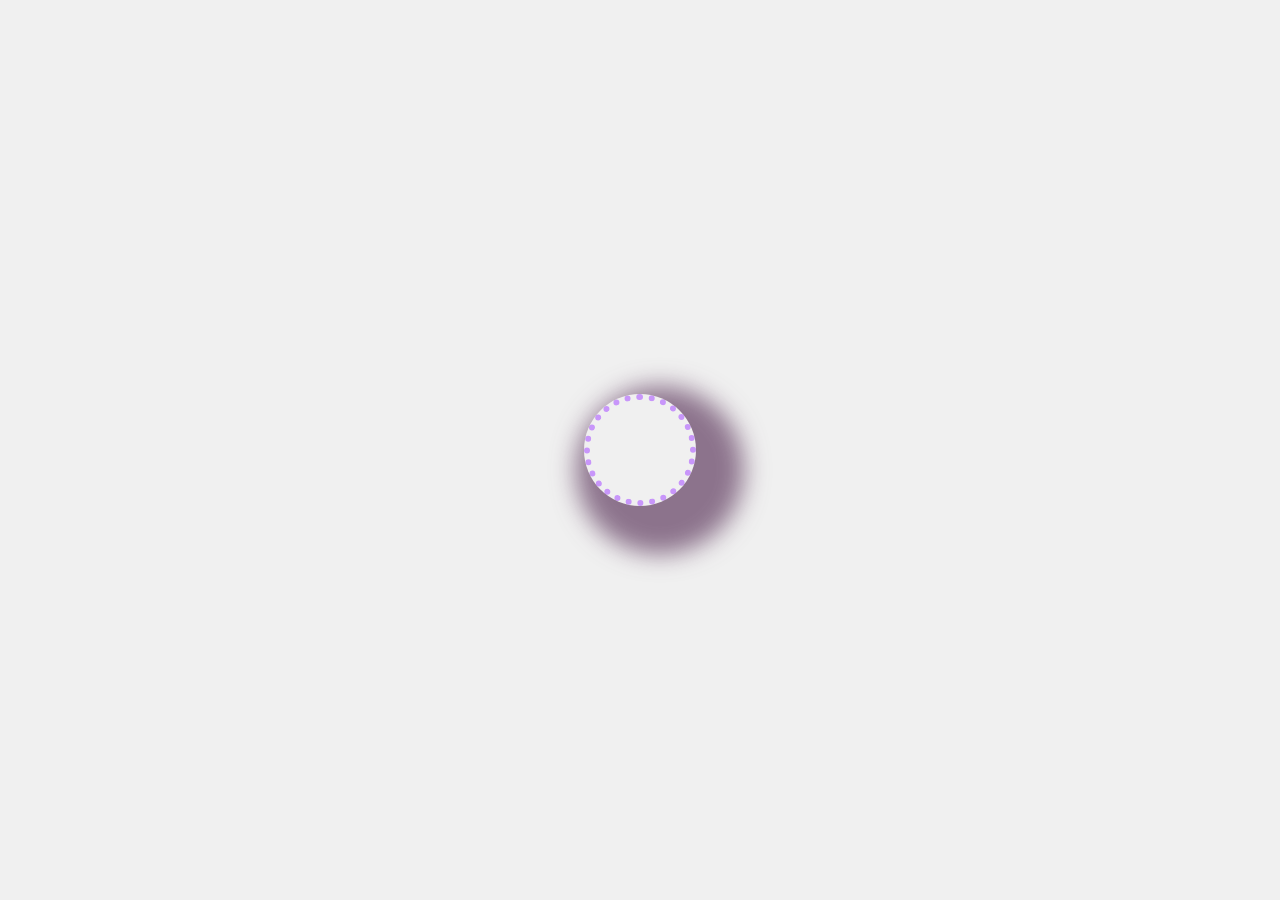
<file: shadowCircle/index.html>
<!DOCTYPE html>
<html lang="pl">
<head>
    <title>Pure CSS Animations and Loaders</title>
    <meta charset="utf-8" />
    <link rel="stylesheet" href="loader1.css" />
</head>   
<body>
   
    <div class="parent-loader">
        <div class="loader ld1">
        </div>
    </div>
</body>  
</html>
</file>
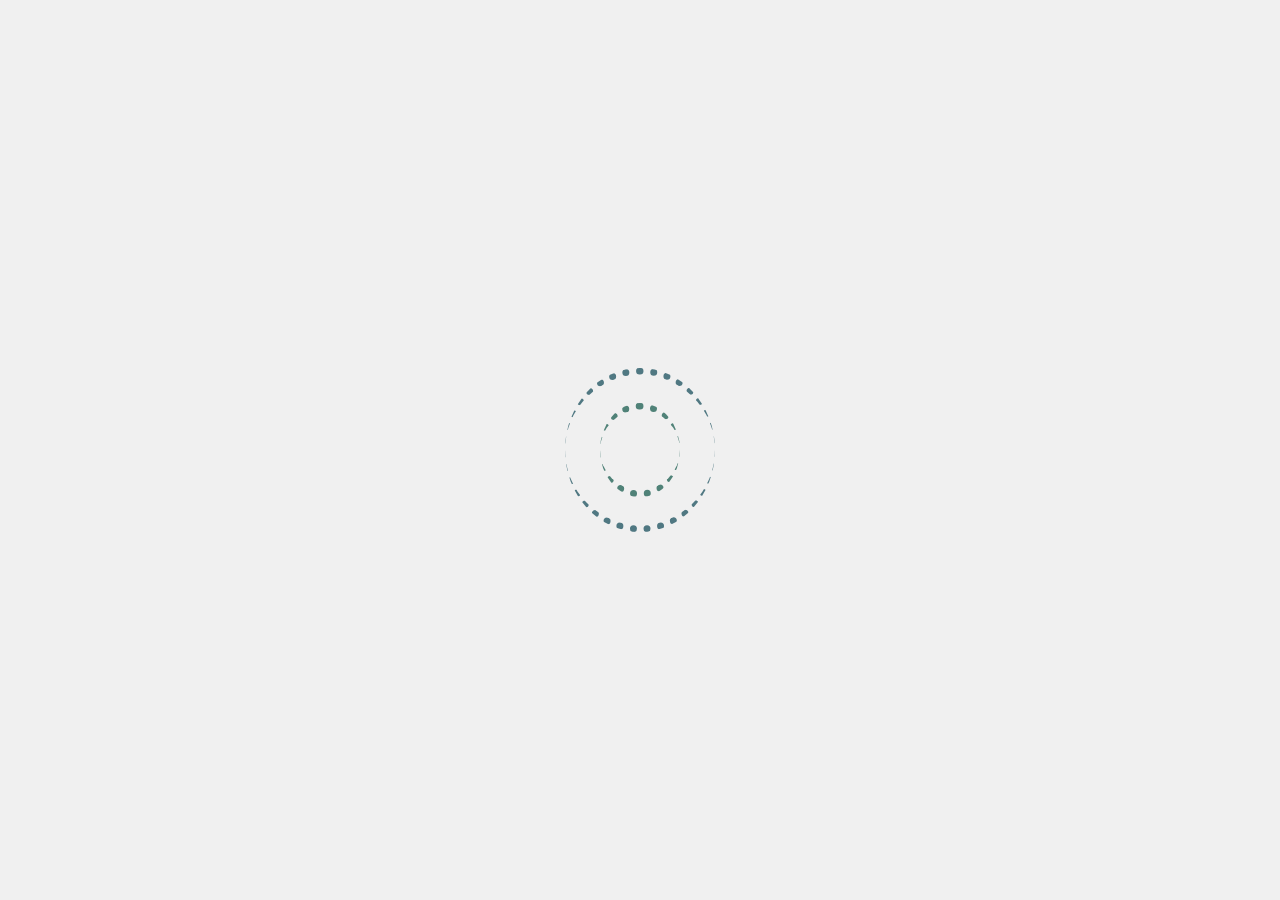
<file: twoCircles/index.html>
<!DOCTYPE html>
<html lang="pl">
<head>
    <title>Pure CSS Animations and Loaders</title>
    <meta charset="utf-8" />
    <link rel="stylesheet" href="loader2.css" />
</head>   
<body>
   
    <div class="parent-loader">
        <div class="loader">
            
        </div>
    </div>
</body>  
</html>
</file>
<file: shadowCircle/loader1.css>
body{
    background-color: rgb(240,240,240);
}

.loader{
    width: 100px;
    height: 100px;
    border: 6px dotted rgb(200,150,250);
    position: fixed;
    top: 0;
    right: 0;
    bottom: 0;
    left: 0;
    margin: auto;
    border-radius: 100%;
    animation: spinner 1.5s linear infinite;
    -webkit-box-shadow: 20px 20px 25px 28px rgba(107,74,107,0.75);
    -moz-box-shadow: 20px 20px 25px 28px rgba(107,74,107,0.75);
    box-shadow: 20px 20px 25px 28px rgba(107,74,107,0.75);
    background-color: rgb(240,240,240);
}

@keyframes spinner{
    from{transform: rotate(0deg)}
    to{transform: rotate(360deg)}
}
</file>
<file: twoCircles/loader2.css>
body{
    background-color: rgb(240,240,240);
}

.loader{
    width: 80px;
    height: 80px;
    border-top: 7px dotted rgb(80,130,120);
    border-bottom: 7px dotted rgb(80,130,120);
    position: fixed;
    top: 0;
    right: 0;
    bottom: 0;
    left: 0;
    margin: auto;
    border-radius: 100%;
    animation: spin 1s linear infinite;
}

.parent-loader{
    width: 150px;
    height: 150px;
    border-top: 7px dotted rgb(80,120,130);
    border-bottom: 7px dotted rgb(80,120,130);
    position: fixed;
    top: 0;
    right: 0;
    bottom: 0;
    left: 0;
    margin: auto;
    border-radius: 100%;
    animation: spinner2 1.5s linear infinite;
}

@keyframes spin{
    from{transform: rotate(0deg)}
    to{transform: rotate(-360deg)}
}

@keyframes spinner2{
    from{transform: rotate(0deg)}
    to{transform: rotate(-360deg)}
}
</file>
